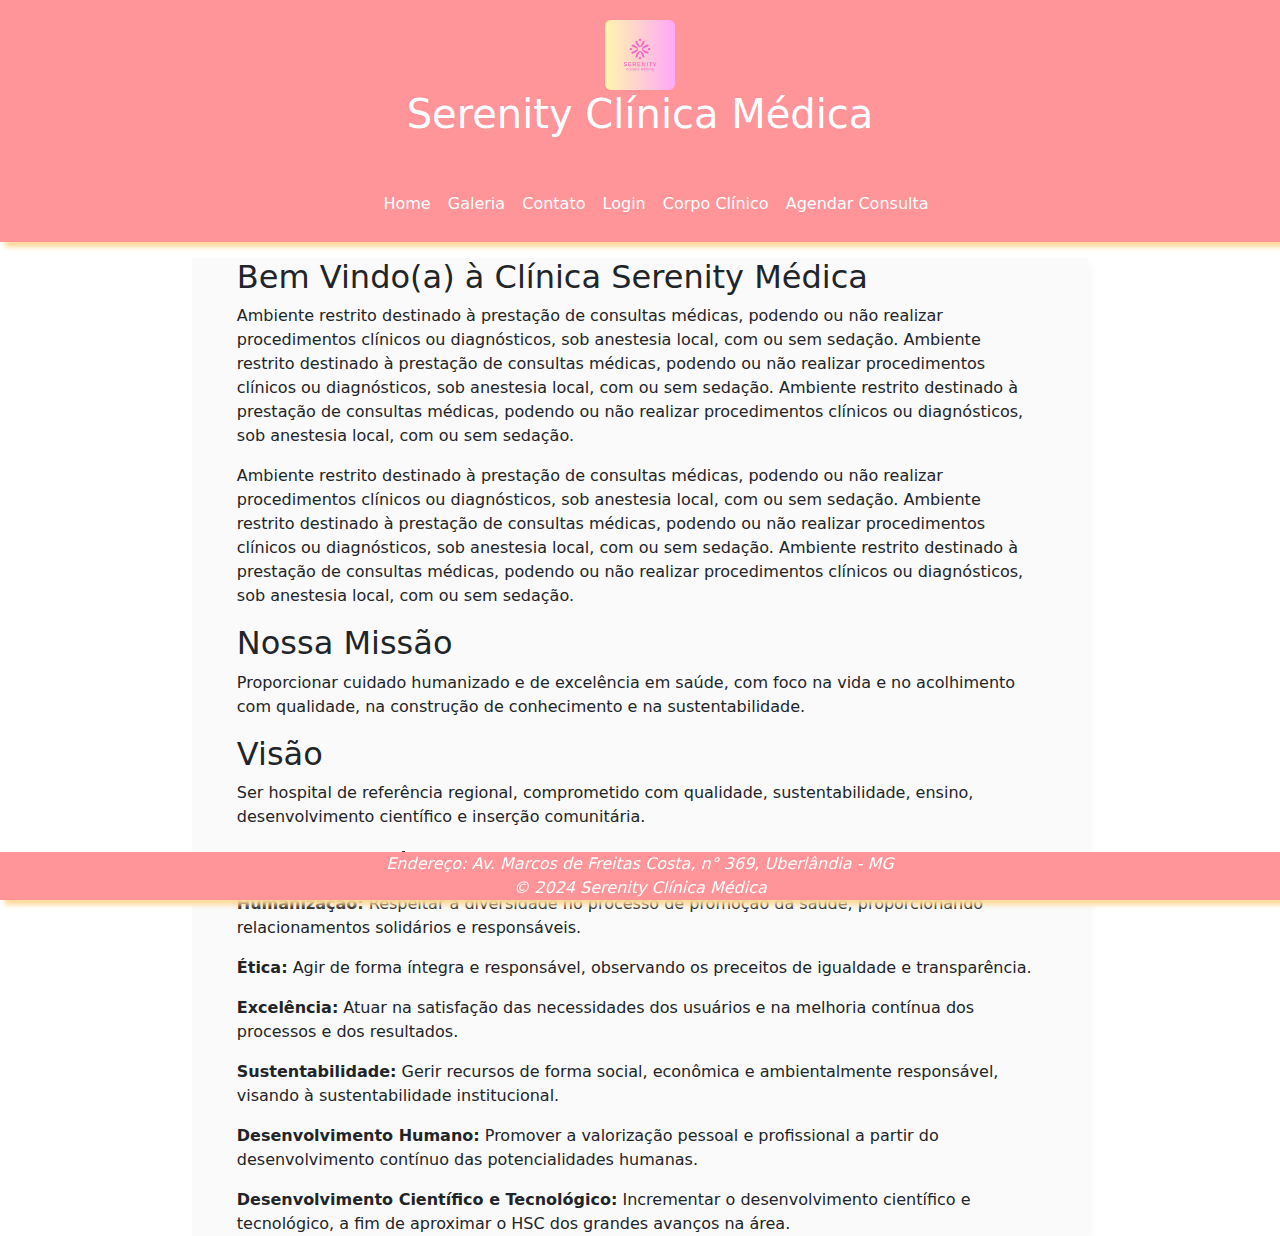
<file: index.html>
<!DOCTYPE html>
<html lang="pt-BR">

<head>
    <meta charset="UTF-8">
    <title>Serenity Clínica Médica</title>
    <link rel="stylesheet" href="styles.css">
    
    <link href="https://cdn.jsdelivr.net/npm/bootstrap@5.3.3/dist/css/bootstrap.min.css" rel="stylesheet">
    <meta name="description" content="Ambiente destinado à prestação de consultas médicas">
</head>

<body>
    <header>
        <div class="text-center">
            <img src="images/logo1.png" class="rounded" alt="logo" height="70" width="70">
        </div>
        <h1>Serenity Clínica Médica</h1>
    </header>
    <nav>
        <ul>
            <li><a href="#">Home</a></li>
            <li><a href="galeria.html">Galeria</a></li>
            <li><a href="contato.html">Contato</a></li>
            <li><a href="login.html">Login</a></li>
            <li><a href="corpoclinico.html">Corpo Clínico</a></li>
            <li><a href="agenda.html">Agendar Consulta</a></li>
        </ul>
    </nav>
    <main>
        <article>
            <h2>Bem Vindo(a) à Clínica Serenity Médica</h2>
            <p>Ambiente restrito destinado à prestação de consultas médicas, podendo ou não realizar
                procedimentos clínicos ou diagnósticos, sob anestesia local, com ou sem sedação. Ambiente
                restrito destinado à prestação de consultas médicas, podendo ou não realizar procedimentos clínicos
                ou diagnósticos, sob anestesia local, com ou sem sedação. Ambiente restrito destinado à prestação de
                consultas médicas,
                podendo ou não realizar procedimentos clínicos ou diagnósticos, sob anestesia local, com ou sem sedação.
            </p>
            <p>Ambiente restrito destinado à prestação de consultas médicas, podendo ou não realizar
                procedimentos clínicos ou diagnósticos, sob anestesia local, com ou sem sedação. Ambiente
                restrito destinado à prestação de consultas médicas, podendo ou não realizar procedimentos clínicos
                ou diagnósticos, sob anestesia local, com ou sem sedação. Ambiente restrito destinado à prestação de
                consultas médicas,
                podendo ou não realizar procedimentos clínicos ou diagnósticos, sob anestesia local, com ou sem sedação.
            </p>

        </article>
        <article>
            <h2>Nossa Missão</h2>
            <p>Proporcionar cuidado humanizado e de excelência em saúde, com foco na vida e no acolhimento com
                qualidade,
                na construção de conhecimento e na sustentabilidade.</p>
            <h2>Visão</h2>
            <p>Ser hospital de referência regional, comprometido com qualidade, sustentabilidade, ensino,
                desenvolvimento
                científico e inserção comunitária.</p>
        </article>
        <article>
            <h2 id="valores">Nossos Valores</h2>
            <p><b>Humanização:</b> Respeitar a diversidade no processo de promoção da saúde, proporcionando
                relacionamentos solidários e responsáveis.</p>
            <p><b>Ética:</b> Agir de forma íntegra e responsável, observando os preceitos de igualdade e transparência.
            </p>
            <p><b>Excelência:</b> Atuar na satisfação das necessidades dos usuários e na melhoria contínua dos processos
                e dos resultados.</p>
            <p><b>Sustentabilidade:</b> Gerir recursos de forma social, econômica e ambientalmente responsável, visando
                à sustentabilidade institucional.</p>
            <p><b>Desenvolvimento Humano:</b> Promover a valorização pessoal e profissional a partir do desenvolvimento
                contínuo das potencialidades humanas.</p>
            <p><b>Desenvolvimento Científico e Tecnológico:</b> Incrementar o desenvolvimento científico e tecnológico,
                a fim de aproximar o HSC dos grandes avanços na área.</p>
        </article>
    </main>
    <footer>
        <span><em>Endereço: Av. Marcos de Freitas Costa, n° 369, Uberlândia - MG</em></span><br>
        <span><em>© 2024 Serenity Clínica Médica</em></span>
    </footer>

    <script src="https://code.jquery.com/jquery-3.5.1.slim.min.js"></script>
    <script src="https://cdn.jsdelivr.net/npm/@popperjs/core@2.5.4/dist/umd/popper.min.js"></script>
    <script src="https://stackpath.bootstrapcdn.com/bootstrap/4.5.2/js/bootstrap.min.js"></script>

</body>

</html>
</file>
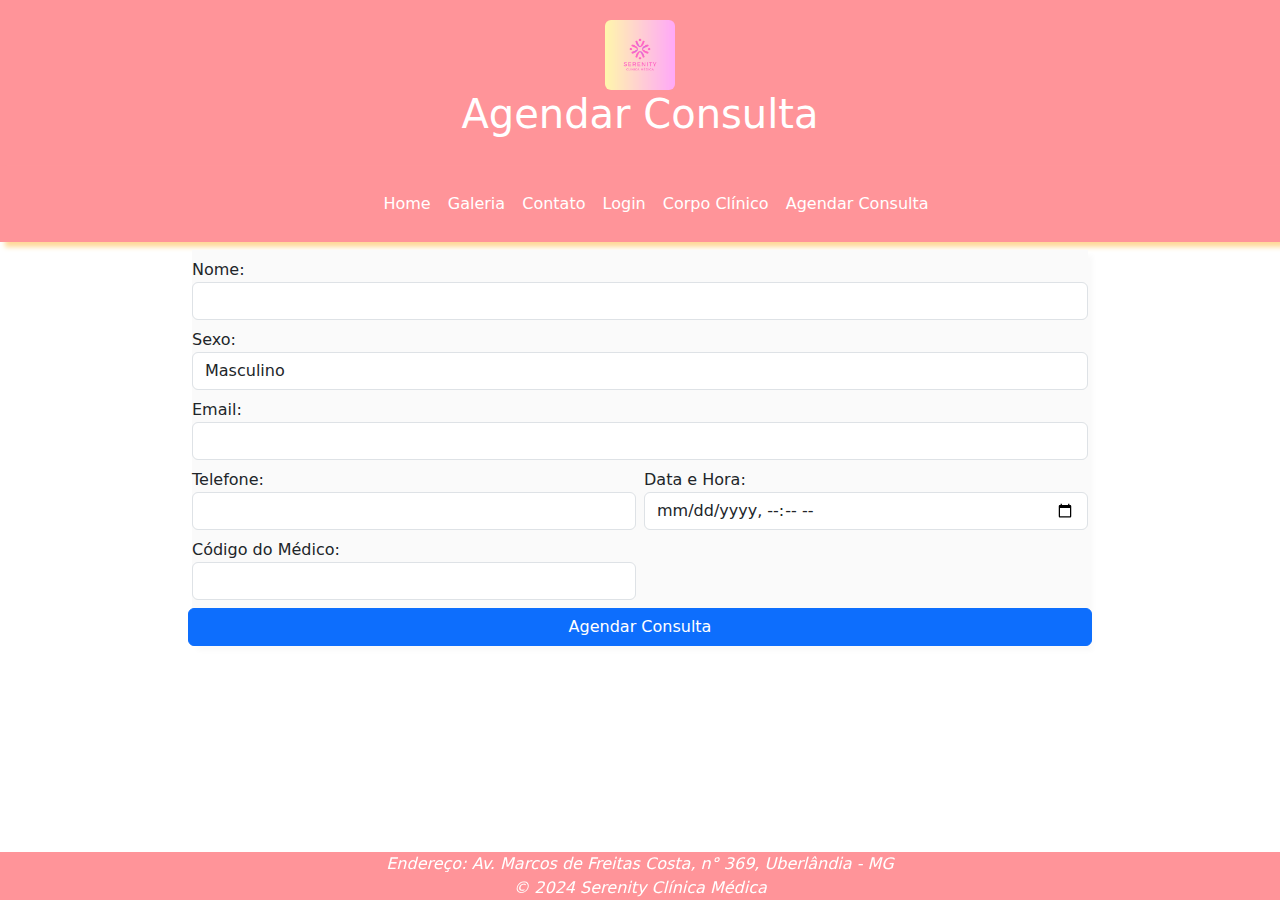
<file: agenda.html>
<!doctype html>
<html lang="pt-br">

<head>
    <meta charset="utf-8">
    <link rel="stylesheet" href="styles.css">
    <title>Agendamento</title>
    <link href="https://cdn.jsdelivr.net/npm/bootstrap@5.3.3/dist/css/bootstrap.min.css" rel="stylesheet">
    <meta name="description" content="Ambiente destinado à prestação de consultas médicas">
    <script src="https://code.jquery.com/jquery-3.5.1.min.js"></script>
    <script>
      function buscaMedico(codigo) {
        let xhr = new XMLHttpRequest();
        xhr.open("GET", "busca_medico.php?codigo=" + codigo);
    
        xhr.onload = function () {
          if (xhr.status == 200) {
            let response = JSON.parse(xhr.responseText);
            document.getElementById("nome").innerText = response.nome;
            document.getElementById("especialidade").innerText = response.especialidade;
          } else {
            document.getElementById("nome").innerText = "";
            document.getElementById("especialidade").innerText = "";
            console.log(xhr.status, xhr.statusText, xhr.responseText);
          }
        };
    
        xhr.onerror = function () {
          console.log("Erro de rede");
        };
    
        xhr.send();
      }
    
      window.onload = function () {
        const inputCodigo = document.querySelector("#codmedico");
        inputCodigo.onkeyup = () => buscaMedico(inputCodigo.value);
      }
      $(document).ready(function(){
            // Função para carregar os médicos via AJAX
            function carregarMedicos() {
                $.ajax({
                    url: 'busca_medico.php',
                    type: 'GET',
                    dataType: 'json',
                    success: function(data) {
                        // Limpa as opções existentes
                        $('#codmedico').empty();
                        
                        // Adiciona as opções de médicos
                        $.each(data, function(index, medico) {
                            $('#codmedico').append($('<option>', {
                                value: medico.codigo,
                                text: medico.nome + ' - ' + medico.especialidade
                            }));
                        });
                    },
                    error: function(xhr, status, error) {
                        // Manipula erros, se necessário
                        console.error(status + ': ' + error);
                    }
                });
            }

            // Chama a função para carregar os médicos quando a página é carregada
            carregarMedicos();
        });
    </script>
    
  </head>

<body>
    <header>
        <div class="text-center">
            <img src="images/logo1.png" class="rounded" alt="logo" height="70" width="70">
        </div>
        <h1>Agendar Consulta</h1>
    </header>
    <nav>
        <ul>
            <li><a href="index.html">Home</a></li>
            <li><a href="galeria.html">Galeria</a></li>
            <li><a href="contato.html">Contato</a></li>
            <li><a href="login.html">Login</a></li>
            <li><a href="corpoclinico.html">Corpo Clínico</a></li>
            <li><a href="#">Agendar Consulta</a></li>
        </ul>
    </nav>

    <main>
        <form action="agendamento.php" method="POST" class="row g-2">
            <div class="col-12">
              <label for="nome">Nome:</label>
              <input type="text" class="form-control" id="nome" name="nome" required>
            </div>
            <div class="col-12">
              <label for="sexo">Sexo:</label>
              <select class="form-control" id="sexo" name="sexo" required>
                <option value="Masculino">Masculino</option>
                <option value="Feminino">Feminino</option>
              </select>
            </div>
            <div class="col-12">
              <label for="email">Email:</label>
              <input type="email" class="form-control" id="email" name="email" required>
            </div>
            <div class="col-6">
              <label for="telefone">Telefone:</label>
              <input type="tel" class="form-control" id="telefone" name="telefone" required>
            </div>
            <div class="col-6">
              <label for="datahora">Data e Hora:</label>
              <input type="datetime-local" class="form-control" id="datahora" name="datahora" required>
            </div>
            <div class="col-6">
              <label for="codmedico">Código do Médico:</label>
              <select class="form-control" id="codmedico" name="codmedico" required>
                  <!-- Opções de médicos serão adicionadas aqui -->
              </select>
            </div>
            <button type="submit" class="btn btn-primary">Agendar Consulta</button>
        </form>
    </main>
    <footer>
        <span><em>Endereço: Av. Marcos de Freitas Costa, n° 369, Uberlândia - MG</em></span><br>
        <span><em>© 2024 Serenity Clínica Médica</em></span>
    </footer>
    
    <script src="https://cdn.jsdelivr.net/npm/@popperjs/core@2.5.4/dist/umd/popper.min.js"></script>
    <script src="https://stackpath.bootstrapcdn.com/bootstrap/4.5.2/js/bootstrap.min.js"></script>

</body>

</html>
</file>
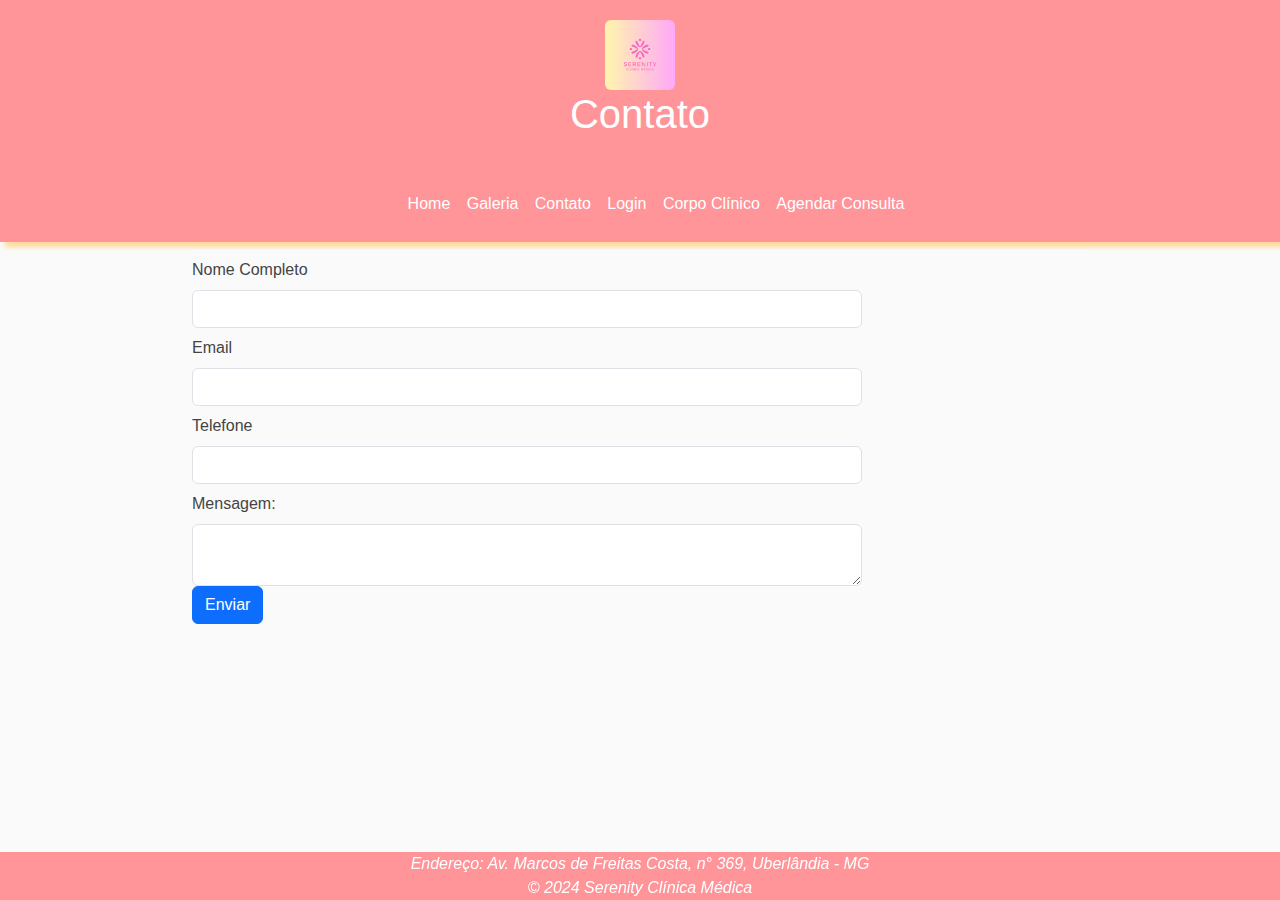
<file: contato.html>
<!doctype html>
<html lang="pt-br">

<head>
    <meta charset="utf-8">
    <title>Contato</title>
    <link href="https://cdn.jsdelivr.net/npm/bootstrap@5.3.3/dist/css/bootstrap.min.css" rel="stylesheet">
    <meta name="description" content="Ambiente destinado à prestação de consultas médicas">
    <link rel="stylesheet" href="styles.css">
</head>

<body>
    <header>
        <div class="text-center">
            <img src="images/logo1.png" class="rounded" alt="logo" height="70" width="70">
        </div>
        <h1>Contato</h1>
    </header>
    <nav>
        <ul>
            <li><a href="index.html">Home</a></li>
            <li><a href="galeria.html">Galeria</a></li>
            <li><a href="#">Contato</a></li>
            <li><a href="login.html">Login</a></li>
            <li><a href="corpoclinico.html">Corpo Clínico</a></li>
            <li><a href="agenda.html">Agendar Consulta</a></li>
        </ul>
    </nav>

    <main>
        <form class="row g-2">
            <div class="col-9">
                <label for="nome" class="form-label">Nome Completo</label>
                <input type="text" class="form-control" id="nome">
            </div>
            <div class="col-9">
                <label for="email" class="form-label">Email</label>
                <input type="text" class="form-control" id="email">
            </div>
            <div class="col-9">
                <label for="telefone" class="form-label">Telefone</label>
                <input type="tel" class="form-control" id="telefone">
            </div>
            <div class="col-9">
                <label for="info" class="form-label">Mensagem:</label><br>
                <textarea class="form-control" id="info" name="info" rows="" cols="">

                </textarea>
                <div>
                    <div class="col-auto">
                        <button type="submit" class="btn btn-primary">Enviar</button>
                    </div>
                </div>
            </div>

        </form>
    </main>
    <footer>
        <span><em>Endereço: Av. Marcos de Freitas Costa, n° 369, Uberlândia - MG</em></span><br>
        <span><em>© 2024 Serenity Clínica Médica</em></span>
    </footer>

    <script src="https://code.jquery.com/jquery-3.5.1.slim.min.js"></script>
    <script src="https://cdn.jsdelivr.net/npm/@popperjs/core@2.5.4/dist/umd/popper.min.js"></script>
    <script src="https://stackpath.bootstrapcdn.com/bootstrap/4.5.2/js/bootstrap.min.js"></script>

</body>

</html>
</file>
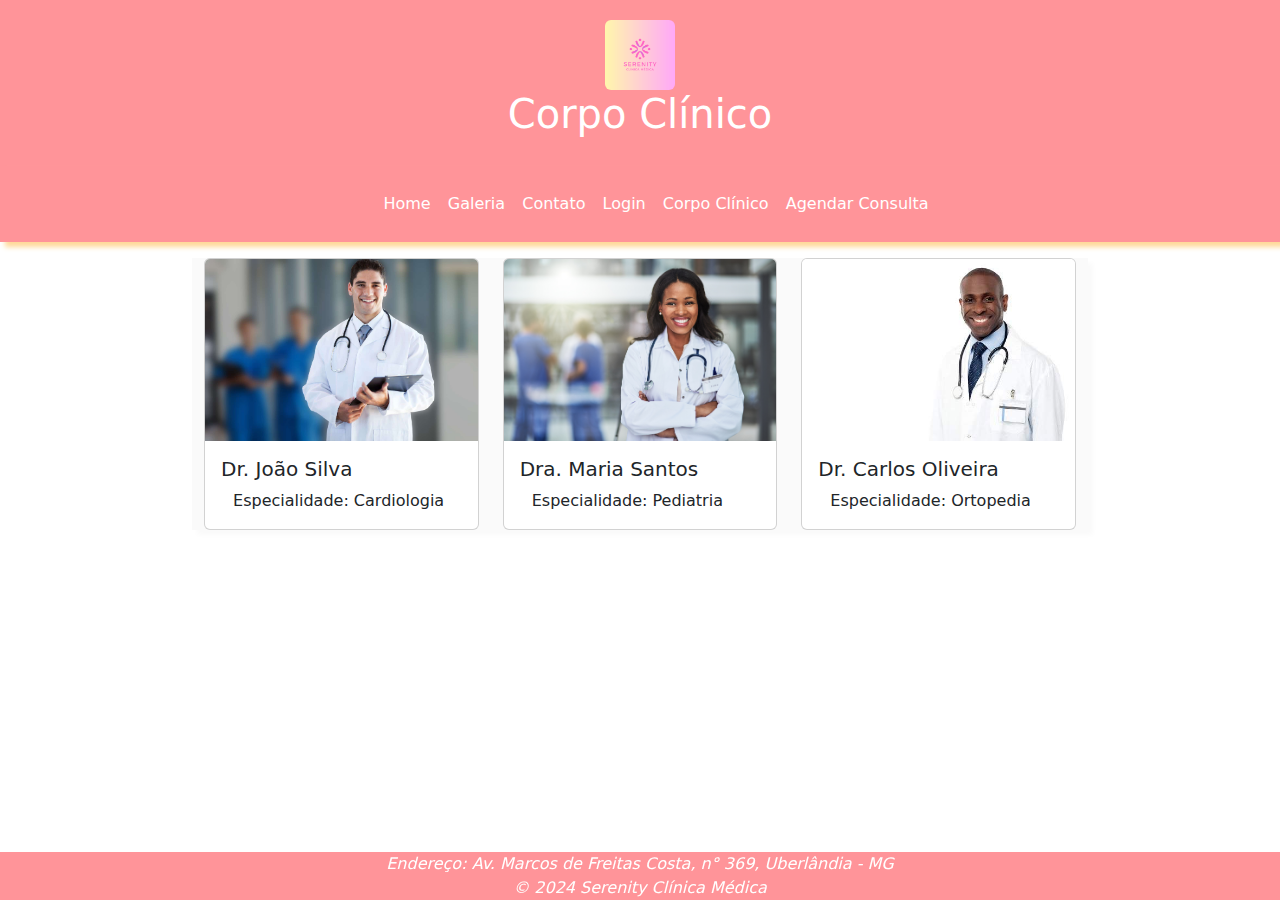
<file: corpoclinico.html>
<!DOCTYPE html>
<html lang="pt-BR">

<head>
    <meta charset="UTF-8">
    <link rel="stylesheet" href="styles.css">
    <title>Corpo Clínico - Clínica Médica</title>
    <link href="https://cdn.jsdelivr.net/npm/bootstrap@5.3.0-alpha1/dist/css/bootstrap.min.css" rel="stylesheet">
    <meta name="description" content="Ambiente destinado à prestação de consultas médicas">
</head>

<body>
    <header>
        <div class="text-center">
            <img src="images/logo1.png" class="rounded" alt="logo" height="70" width="70">
        </div>
        <h1>Corpo Clínico</h1>
    </header>
    <nav>
        <ul>
            <li><a href="index.html">Home</a></li>
            <li><a href="galeria.html">Galeria</a></li>
            <li><a href="contato.html">Contato</a></li>
            <li><a href="login.html">Login</a></li>
            <li><a href="#">Corpo Clínico</a></li>
            <li><a href="agenda.html">Agendar Consulta</a></li>
        </ul>
    </nav>
    <main>
        <div class="container">
            <div class="row">
                <div class="col-md-4">
                    <div class="card">
                        <img src="images/medico2.jfif" class="card-img-top" alt="Doctor 1" width="10%" height="10%">
                        <div class="card-body">
                            <h5 class="card-title">Dr. João Silva</h5>
                            <p class="card-text">Especialidade: Cardiologia</p>
                        </div>
                    </div>
                </div>
                <div class="col-md-4">
                    <div class="card">
                        <img src="images/medico1.jfif" class="card-img-top" alt="Doctor 2" width="10%" height="10%">
                        <div class="card-body">
                            <h5 class="card-title">Dra. Maria Santos</h5>
                            <p class="card-text">Especialidade: Pediatria</p>
                        </div>
                    </div>
                </div>
                <div class="col-md-4">
                    <div class="card">
                        <img src="images/medico3.jpg" class="card-img-top" alt="Doctor 3" width="10%" height="10%">
                        <div class="card-body">
                            <h5 class="card-title">Dr. Carlos Oliveira</h5>
                            <p class="card-text">Especialidade: Ortopedia</p>
                        </div>
                    </div>
                </div>
            </div>
        </div>
    </main>
    <footer>
        <span><em>Endereço: Av. Marcos de Freitas Costa, n° 369, Uberlândia - MG</em></span><br>
        <span><em>© 2024 Serenity Clínica Médica</em></span>
    </footer>
    
    <script src="https://code.jquery.com/jquery-3.5.1.slim.min.js"></script>
    <script src="https://cdn.jsdelivr.net/npm/@popperjs/core@2.5.4/dist/umd/popper.min.js"></script>
    <script src="https://stackpath.bootstrapcdn.com/bootstrap/4.5.2/js/bootstrap.min.js"></script>

</body>

</html>
</file>
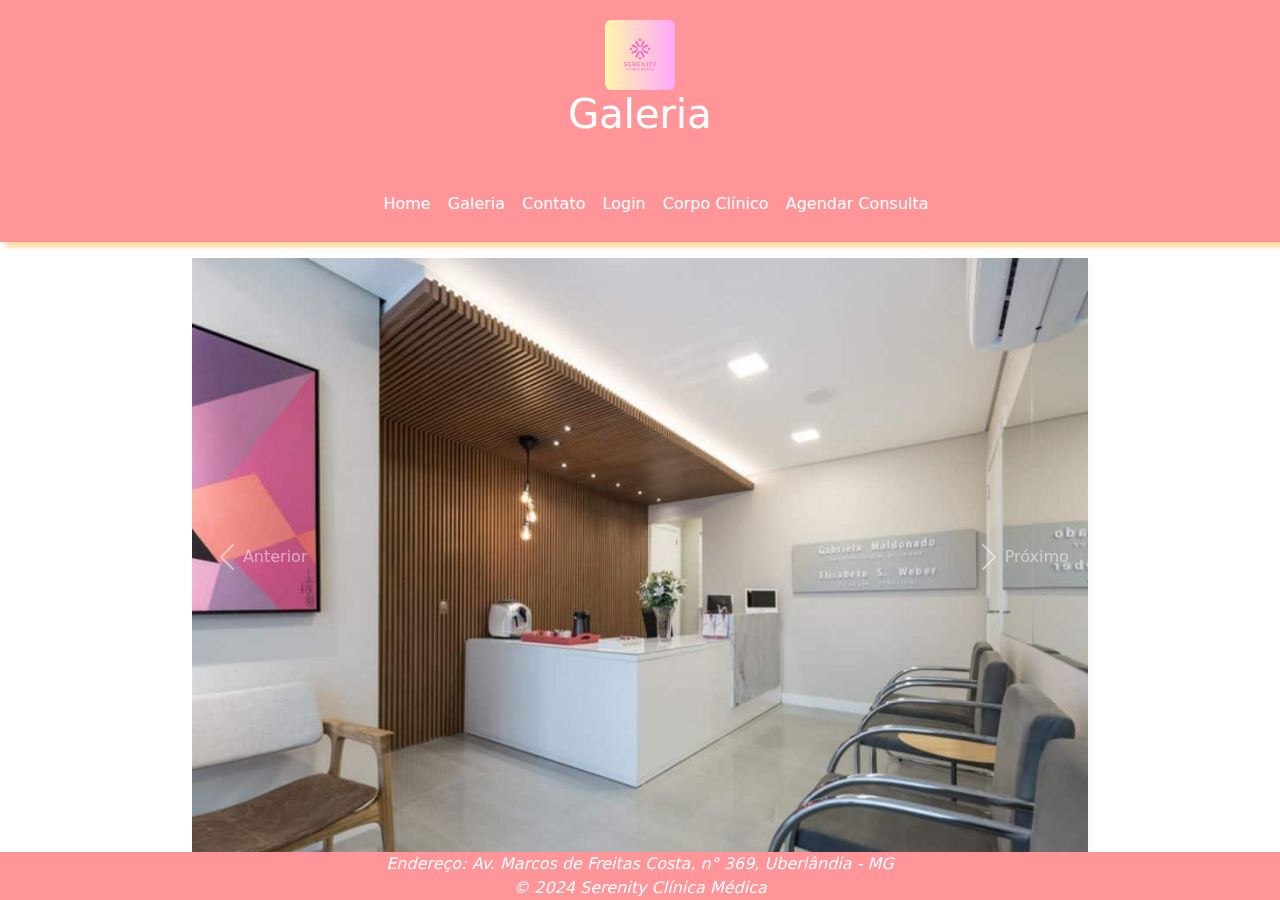
<file: galeria.html>
<!DOCTYPE html>
<html lang="pt-BR">

<head>
    <meta charset="UTF-8">
    <title>Galeria</title>
    <link rel="stylesheet" href="styles.css">
    <link href="https://cdn.jsdelivr.net/npm/bootstrap@5.3.3/dist/css/bootstrap.min.css" rel="stylesheet">
    <meta name="description" content="Ambiente destinado à prestação de consultas médicas">
</head>

<body>
    <header>
        <div class="text-center">
            <img src="images/logo1.png" class="rounded" alt="logo" height="70" width="70">
        </div>
        <h1>Galeria</h1>
    </header>
    <nav>
        <ul>
            <li><a href="index.html">Home</a></li>
            <li><a href="#">Galeria</a></li>
            <li><a href="contato.html">Contato</a></li>
            <li><a href="login.html">Login</a></li>
            <li><a href="corpoclinico.html">Corpo Clínico</a></li>
            <li><a href="agenda.html">Agendar Consulta</a></li>
        </ul>
    </nav>
    <main>
        <div id="carouselExampleControls" class="carousel slide" data-ride="carousel">
            <div class="carousel-inner">

                <div class="carousel-item active">
                    <img src="images/recepcao.jpg" class="d-block w-100" alt="Imagem 1">
                </div>
                <div class="carousel-item">
                    <img src="images/recepcao2.jfif" class="d-block w-100" alt="Imagem 2">
                </div>
                <div class="carousel-item">
                    <img src="images/brinquedoteca.jfif" class="d-block w-100" alt="Imagem 3">
                </div>
                <div class="carousel-item">
                    <img src="images/clinica1.jpg" class="d-block w-100" alt="Imagem 4">
                </div>
                <div class="carousel-item">
                    <img src="images/consultorios.jpg" class="d-block w-100" alt="Imagem 5">
                </div>
                <div class="carousel-item">
                    <img src="images/fachada.png" class="d-block w-100" alt="Imagem 6">
                </div>
                <div class="carousel-item">
                    <img src="images/logo1.png" class="d-block w-100" alt="Imagem 7">
                </div>
                <div class="carousel-item">
                    <img src="images/logo2.png" class="d-block w-100" alt="Imagem 8">
                </div>
            </div>
            <a class="carousel-control-prev" href="#carouselExampleControls" role="button" data-slide="prev">
                <span class="carousel-control-prev-icon" aria-hidden="true"></span>
                <span class="sr-only">Anterior</span>
            </a>
            <a class="carousel-control-next" href="#carouselExampleControls" role="button" data-slide="next">
                <span class="carousel-control-next-icon" aria-hidden="true"></span>
                <span class="sr-only">Próximo</span>
            </a>
        </div>
    </main>
    <footer>
        <span><em>Endereço: Av. Marcos de Freitas Costa, n° 369, Uberlândia - MG</em></span><br>
        <span><em>© 2024 Serenity Clínica Médica</em></span>
    </footer>
    
    <script src="https://code.jquery.com/jquery-3.5.1.slim.min.js"></script>
    <script src="https://cdn.jsdelivr.net/npm/@popperjs/core@2.5.4/dist/umd/popper.min.js"></script>
    <script src="https://stackpath.bootstrapcdn.com/bootstrap/4.5.2/js/bootstrap.min.js"></script>

</body>

</html>
</file>
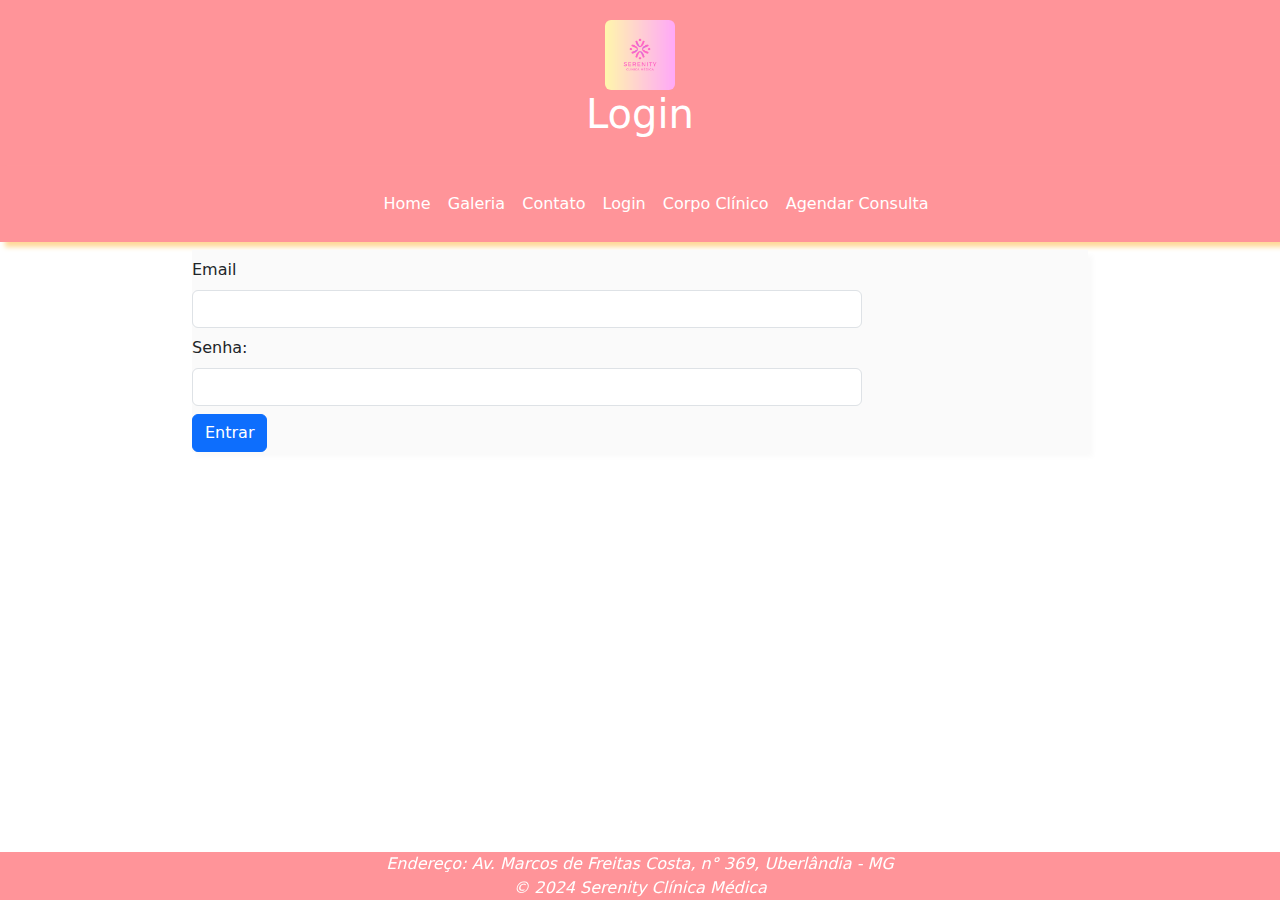
<file: login.html>
<!doctype html>
<html lang="pt-br">

<head>
    <meta charset="utf-8">
    <link rel="stylesheet" href="styles.css">
    <meta name="viewport" content="width=device-width, initial-scale=1">
    <title>Login</title>
    
    <link href="https://cdn.jsdelivr.net/npm/bootstrap@5.3.3/dist/css/bootstrap.min.css" rel="stylesheet">
    </head>

<body>
    <header>
        <div class="text-center">
            <img src="images/logo1.png" class="rounded" alt="logo" height="70" width="70">
        </div>
        <h1>Login</h1>
    </header>
    <nav>
        <ul>
            <li><a href="index.html">Home</a></li>
            <li><a href="galeria.html">Galeria</a></li>
            <li><a href="contato.html">Contato</a></li>
            <li><a href="#">Login</a></li>
            <li><a href="corpoclinico.html">Corpo Clínico</a></li>
            <li><a href="agenda.html">Agendar Consulta</a></li>
        </ul>
    </nav>

    <main>
        <form action="login.php" method="post" class="row g-2">
            <div class="col-9">
                <label for="email" class="form-label">Email</label>
                <input type="text" class="form-control" id="email" name="email">
            </div>
            <div class="col-9">
                <label for="senha" class="form-label">Senha:</label>
                <input type="password" class="form-control" id="senha" name="senha">
            </div>
            <div>
                <div class="col-auto">
                    <button type="submit" class="btn btn-primary">Entrar</button>
                </div>
            </div>

        </form>
    </main>
    <footer>
        <span><em>Endereço: Av. Marcos de Freitas Costa, n° 369, Uberlândia - MG</em></span><br>
        <span><em>© 2024 Serenity Clínica Médica</em></span>
    </footer>
    
    <script src="https://code.jquery.com/jquery-3.5.1.slim.min.js"></script>
    <script src="https://cdn.jsdelivr.net/npm/@popperjs/core@2.5.4/dist/umd/popper.min.js"></script>
    <script src="https://stackpath.bootstrapcdn.com/bootstrap/4.5.2/js/bootstrap.min.js"></script>

</body>

</html>
</file>
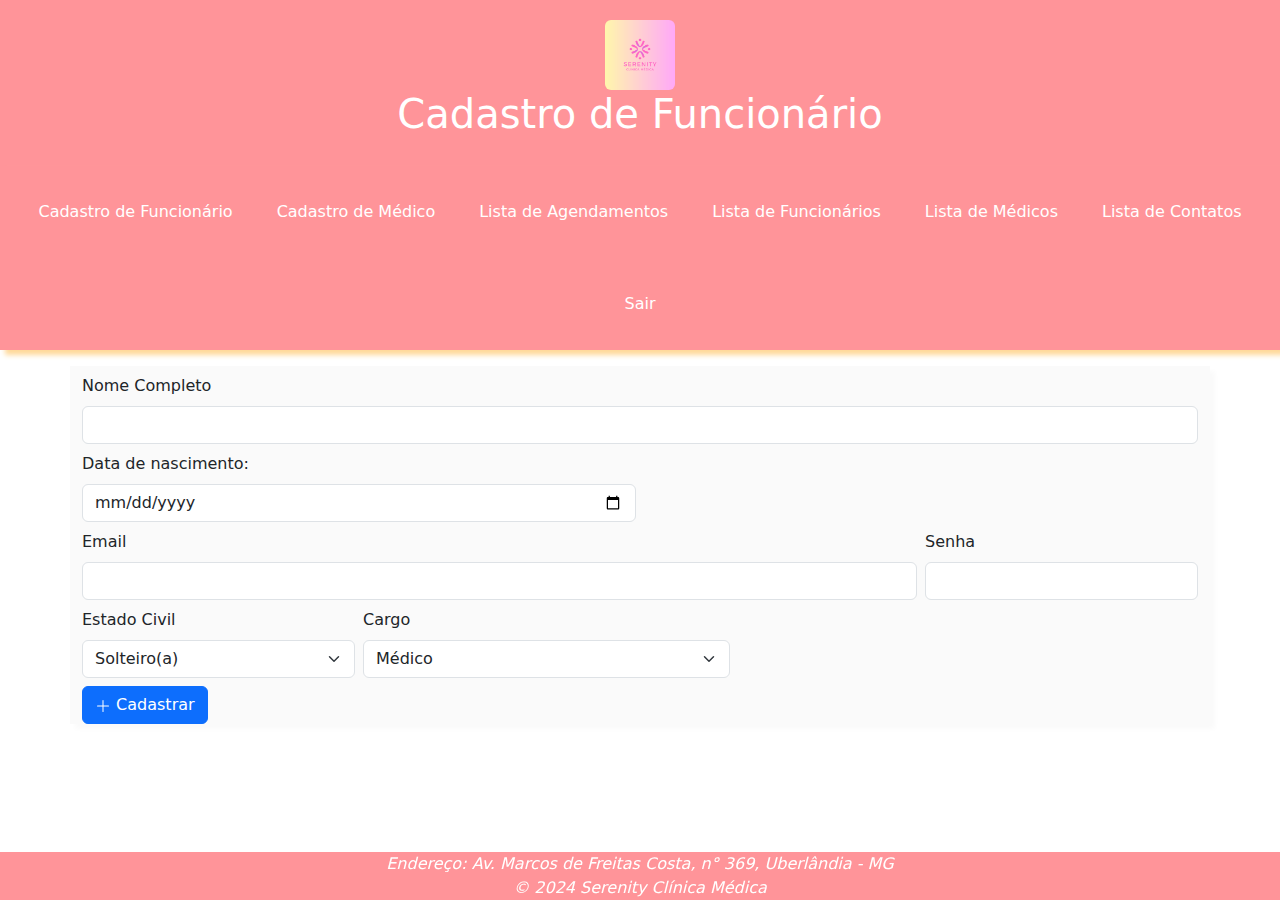
<file: restrito/cadastro_func.html>
<!DOCTYPE html>
<html lang="pt-br">

<head>
    <meta charset="UTF-8">
    <meta name="viewport" content="width=device-width, initial-scale=1">
    <title>Cadastro de Funcionário</title>
    <link rel="stylesheet" href="styles_restrito.css">
    <link href="https://cdn.jsdelivr.net/npm/bootstrap@5.3.3/dist/css/bootstrap.min.css" rel="stylesheet">
</head>

<body>
    <header>
        <div class="text-center">
            <img src="../images/logo1.png" class="rounded" alt="logo" height="70" width="70">
        </div>
        <h1 class="text-center">Cadastro de Funcionário</h1>
    </header>
    <nav>
        <ul class="nav justify-content-center">
            <li class="nav-item"><a class="nav-link" href="#">Cadastro de Funcionário</a></li>
            <li class="nav-item"><a class="nav-link" href="cadastro_medico.html">Cadastro de Médico</a></li>
            <li class="nav-item"><a class="nav-link" href="agendamentos.php">Lista de Agendamentos</a></li>
            <li class="nav-item"><a class="nav-link" href="funcionarios.php">Lista de Funcionários</a></li>
            <li class="nav-item"><a class="nav-link" href="medicos.php">Lista de Médicos</a></li>
            <li class="nav-item"><a class="nav-link" href="lista_contatos.html">Lista de Contatos</a></li>
            <li class="nav-item"><a class="nav-link" href="../index.html">Sair</a></li>
        </ul>
    </nav>
    <main class="container mt-4">
        <form action="cadastrar_func.php" method="post" class="row g-2">
            <div class="col-12">
                <label for="nome" class="form-label">Nome Completo</label>
                <input type="text" class="form-control" id="nome" name="nome">
            </div>
            <div class="col-6">
                <label for="dtnasc" class="form-label">Data de nascimento:</label>
                <input type="date" class="form-control" id="dtnasc" name="dtnasc">
            </div>
            <div class="col-9">
                <label for="email" class="form-label">Email</label>
                <input type="text" class="form-control" id="email" name="email">
            </div>
            <div class="col-3">
                <label for="senha" class="form-label">Senha</label>
                <input type="password" class="form-control" id="senha" name="senha">
            </div>
            <div class="col-3">
                <label for="estadocivil" class="form-label">Estado Civil</label>
                <select class="form-select" id="estadocivil" name="estadocivil">
                    <option>Solteiro(a)</option>
                    <option>Casado(a)</option>
                    <option>Divorciado(a)</option>
                    <option>Amasiado(a)</option>
                </select>
            </div>
            <div class="col-sm-4">
                <label for="funcao" class="form-label">Cargo</label>
                <select class="form-select" id="funcao" name="funcao">
                    <option>Médico</option>
                    <option>Enfermeiro</option>
                    <option>Técnico em Enfermagem</option>
                    <option>Recepção</option>
                    <option>Auxiliar de Limpeza</option>
                    <option>Segurança</option>
                    <option>TI</option>
                    <option>Manutenção</option>
                </select>
            </div>
            <div>
                <div class="col-auto">

                    <button type="submit" class="btn btn-primary"><svg xmlns="http://www.w3.org/2000/svg" width="16"
                            height="16" fill="currentColor" class="bi bi-plus-lg" viewBox="0 0 16 16">
                            <path fill-rule="evenodd"
                                d="M8 2a.5.5 0 0 1 .5.5v5h5a.5.5 0 0 1 0 1h-5v5a.5.5 0 0 1-1 0v-5h-5a.5.5 0 0 1 0-1h5v-5A.5.5 0 0 1 8 2" />
                        </svg> Cadastrar</button>
                </div>
            </div>

        </form>
    </main>
    <footer>
        <span><em>Endereço: Av. Marcos de Freitas Costa, n° 369, Uberlândia - MG</em></span><br>
        <span><em>© 2024 Serenity Clínica Médica</em></span>
    </footer>
    <script src="https://cdn.jsdelivr.net/npm/bootstrap@5.3.3/dist/js/bootstrap.bundle.min.js"
        integrity="sha384-YvpcrYf0tY3lHB60NNkmXc5s9fDVZLESaAA55NDzOxhy9GkcIdslK1eN7N6jIeHz"
        crossorigin="anonymous"></script>
</body>

</html>
</file>
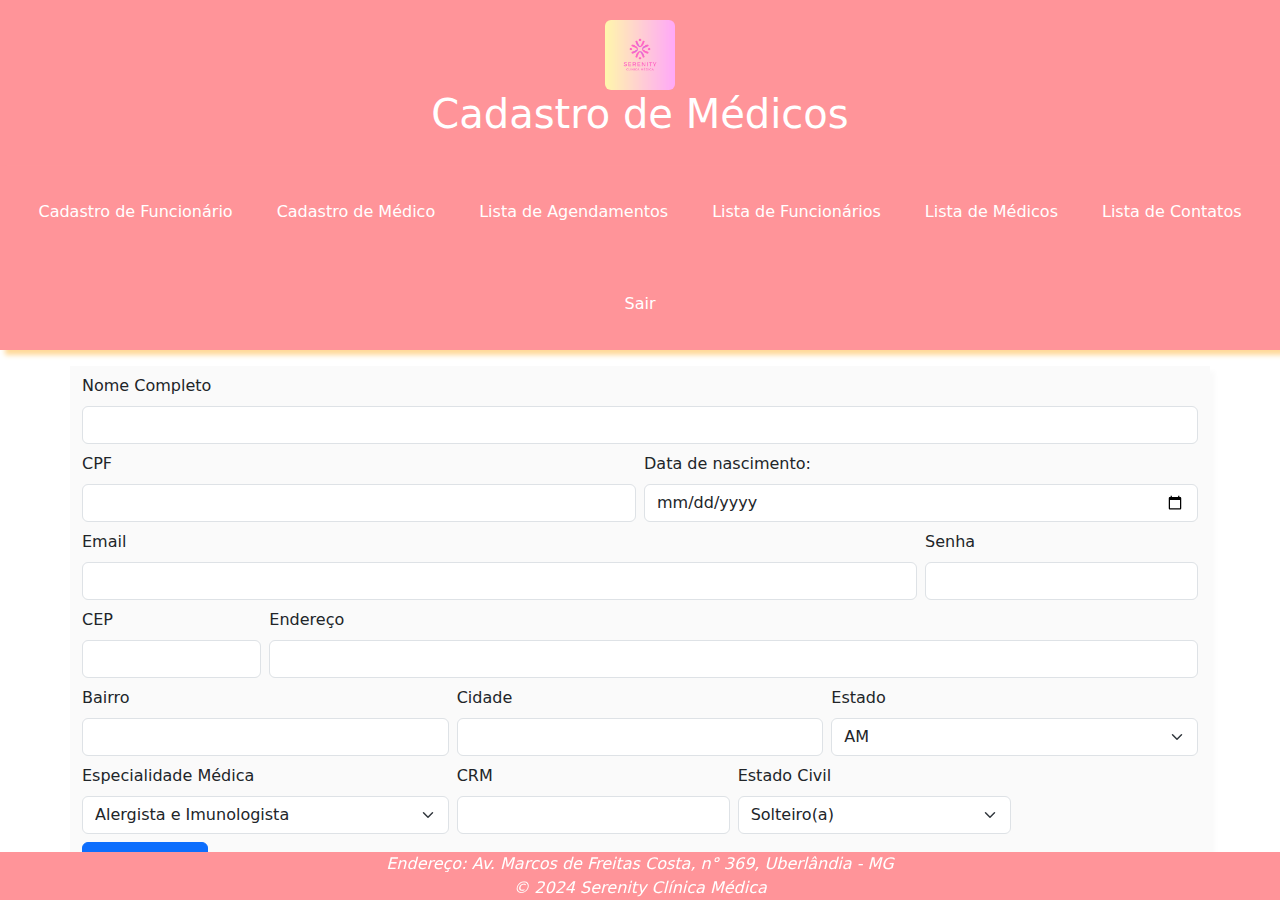
<file: restrito/cadastro_medico.html>
<!DOCTYPE html>
<html lang="pt-br">

<head>
    <meta charset="UTF-8">
    <meta name="viewport" content="width=device-width, initial-scale=1">
    <title>Cadastro de Médicos</title>
    <link rel="stylesheet" href="styles_restrito.css">
    <link href="https://cdn.jsdelivr.net/npm/bootstrap@5.3.3/dist/css/bootstrap.min.css" rel="stylesheet">
</head>

<body>
    <header>
        <div class="text-center">
            <img src="../images/logo1.png" class="rounded" alt="logo" height="70" width="70">
        </div>
        <h1 class="text-center">Cadastro de Médicos</h1>
    </header>
    <nav>
        <ul class="nav justify-content-center">
            <li class="nav-item"><a class="nav-link" href="cadastro_func.html">Cadastro de Funcionário</a></li>
            <li class="nav-item"><a class="nav-link" href="#">Cadastro de Médico</a></li>
            <li class="nav-item"><a class="nav-link" href="agendamentos.php">Lista de Agendamentos</a></li>
            <li class="nav-item"><a class="nav-link" href="funcionarios.php">Lista de Funcionários</a></li>
            <li class="nav-item"><a class="nav-link" href="medicos.php">Lista de Médicos</a></li>
            <li class="nav-item"><a class="nav-link" href="lista_contatos.html">Lista de Contatos</a></li>
            <li class="nav-item"><a class="nav-link" href="../index.html">Sair</a></li>
        </ul>
    </nav>

    <main class="container mt-4">
        <form action="cadastrar_medico.php" class="row g-2">
            <div class="col-12">
                <label for="nome" class="form-label">Nome Completo</label>
                <input type="text" class="form-control" id="nome">
            </div>
            <div class="col-6">
                <label for="cpf" class="form-label">CPF</label>
                <input type="text" class="form-control" id="cpf">
            </div>
            <div class="col-6">
                <label for="dtnasc" class="form-label">Data de nascimento:</label>
                <input type="date" class="form-control" id="dtnasc" name="dtnasc">
            </div>
            <div class="col-9">
                <label for="email" class="form-label">Email</label>
                <input type="text" class="form-control" id="email">
            </div>
            <div class="col-3">
                <label for="senha" class="form-label">Senha</label>
                <input type="password" class="form-control" id="senha">
            </div>
            <div class="col-md-2">
                <label for="cep" class="form-label">CEP</label>
                <input type="text" class="form-control" id="cep">
            </div>
            <div class="col-md-10">
                <label for="endereco" class="form-label">Endereço</label>
                <input type="text" class="form-control" id="endereco">
            </div>
            <div class="col-sm-4">
                <label for="bairro" class="form-label">Bairro</label>
                <input type="text" class="form-control" id="bairro">
            </div>
            <div class="col-sm-4">
                <label for="cidade" class="form-label">Cidade</label>
                <input type="text" class="form-control" id="cidade">
            </div>
            <div class="col-sm-4">
                <label for="estado" class="form-label">Estado</label>
                <select class="form-select" id="estado">
                    <option>AM</option>
                    <option>AC</option>
                    <option>BA</option>
                    <option>RN</option>
                    <option>MG</option>
                    <option>RJ</option>
                    <option>SP</option>
                    <option>ES</option>
                    <option>RS</option>
                    <option>PR</option>
                </select>
            </div>
            <div class="col-sm-4">
                <label for="especialidade" class="form-label">Especialidade Médica</label>
                <select class="form-select" id="especialidade">
                    <option>Alergista e Imunologista</option>
                    <option>Clínico Geral</option>
                    <option>Dermatologista</option>
                    <option>Ginecologia e Obstetrícia</option>
                    <option>Endócrinologista</option>
                    <option>Oftalmologista</option>
                    <option>Pneumologista</option>
                    <option>Urologista</option>
                </select>
            </div>
            <div class="col-3">
                <label for="crm" class="form-label">CRM</label>
                <input type="text" class="form-control" id="crm">
            </div>
            <div class="col-3">
                <label for="estadocivil" class="form-label">Estado Civil</label>
                <select class="form-select" id="estadocivil">
                    <option>Solteiro(a)</option>
                    <option>Casado(a)</option>
                    <option>Divorciado(a)</option>
                    <option>Amasiado(a)</option>
                </select>
            </div>
            <div>
                <div class="col-auto">

                    <button type="submit" class="btn btn-primary"><svg xmlns="http://www.w3.org/2000/svg" width="16"
                            height="16" fill="currentColor" class="bi bi-plus-lg" viewBox="0 0 16 16">
                            <path fill-rule="evenodd"
                                d="M8 2a.5.5 0 0 1 .5.5v5h5a.5.5 0 0 1 0 1h-5v5a.5.5 0 0 1-1 0v-5h-5a.5.5 0 0 1 0-1h5v-5A.5.5 0 0 1 8 2" />
                        </svg> Cadastrar</button>
                </div>
            </div>

        </form>
    </main>
    <footer>
        <span><em>Endereço: Av. Marcos de Freitas Costa, n° 369, Uberlândia - MG</em></span><br>
        <span><em>© 2024 Serenity Clínica Médica</em></span>
    </footer>
    <script src="https://cdn.jsdelivr.net/npm/bootstrap@5.3.3/dist/js/bootstrap.bundle.min.js"
        integrity="sha384-YvpcrYf0tY3lHB60NNkmXc5s9fDVZLESaAA55NDzOxhy9GkcIdslK1eN7N6jIeHz"
        crossorigin="anonymous"></script>
</body>

</html>
</file>
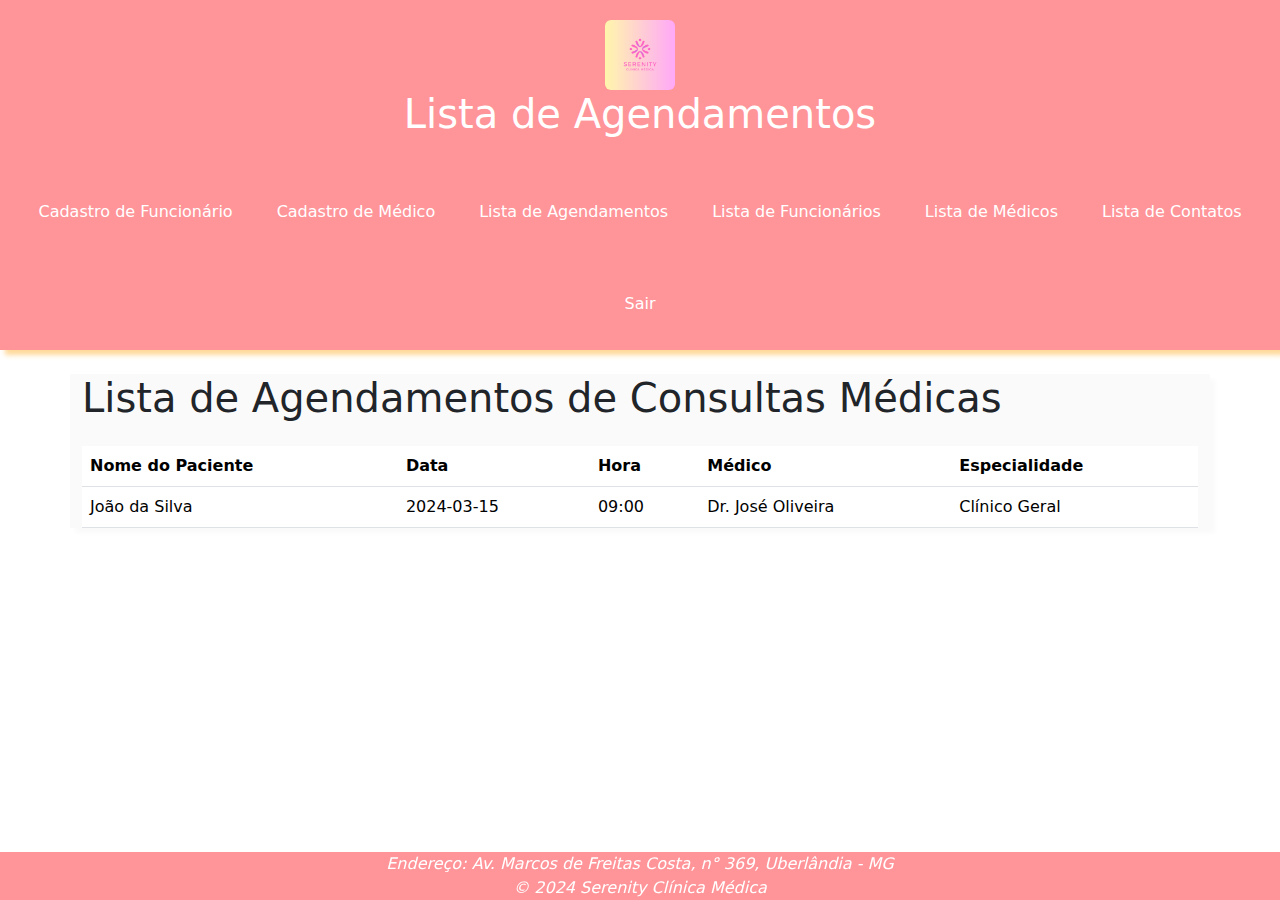
<file: restrito/lista_agendamentos.html>
<!DOCTYPE html>
<html lang="pt-br">

<head>
    <meta charset="UTF-8">
    <meta name="viewport" content="width=device-width, initial-scale=1.0">
    <title>Lista de Agendamentos</title>
    <link rel="stylesheet" href="styles_restrito.css">
    <link href="https://cdn.jsdelivr.net/npm/bootstrap@5.3.3/dist/css/bootstrap.min.css" rel="stylesheet">
</head>

<body>
    <header>
        <div class="text-center">
            <img src="../images/logo1.png" class="rounded" alt="logo" height="70" width="70">
        </div>
        <h1 class="text-center">Lista de Agendamentos</h1>
    </header>
    <nav>
        <ul class="nav justify-content-center">
            <li class="nav-item"><a class="nav-link" href="cadastro_func.html">Cadastro de Funcionário</a></li>
            <li class="nav-item"><a class="nav-link" href="cadastro_medico.html">Cadastro de Médico</a></li>
            <li class="nav-item"><a class="nav-link" href="#">Lista de Agendamentos</a></li>
            <li class="nav-item"><a class="nav-link" href="funcionarios.php">Lista de Funcionários</a></li>
            <li class="nav-item"><a class="nav-link" href="medicos.php">Lista de Médicos</a></li>
            <li class="nav-item"><a class="nav-link" href="lista_contatos.html">Lista de Contatos</a></li>
            <li class="nav-item"><a class="nav-link" href="../index.html">Sair</a></li>
        </ul>
    </nav>

    <main class="container mt-4">
        <h1 class="mb-4">Lista de Agendamentos de Consultas Médicas</h1>
        <table class="table">
            <thead>
                <tr>
                    <th scope="col">Nome do Paciente</th>
                    <th scope="col">Data</th>
                    <th scope="col">Hora</th>
                    <th scope="col">Médico</th>
                    <th scope="col">Especialidade</th>
                </tr>
            </thead>
            <tbody>
                <tr>
                    <td>João da Silva</td>
                    <td>2024-03-15</td>
                    <td>09:00</td>
                    <td>Dr. José Oliveira</td>
                    <td>Clínico Geral</td>
                </tr>
            </tbody>
        </table>
    </main>

    <footer>
        <span><em>Endereço: Av. Marcos de Freitas Costa, n° 369, Uberlândia - MG</em></span><br>
        <span><em>© 2024 Serenity Clínica Médica</em></span>
    </footer>

    <script src="https://cdn.jsdelivr.net/npm/bootstrap@5.3.3/dist/js/bootstrap.bundle.min.js"
        integrity="sha384-YvpcrYf0tY3lHB60NNkmXc5s9fDVZLESaAA55NDzOxhy9GkcIdslK1eN7N6jIeHz"
        crossorigin="anonymous"></script>
</body>


</html>
</file>
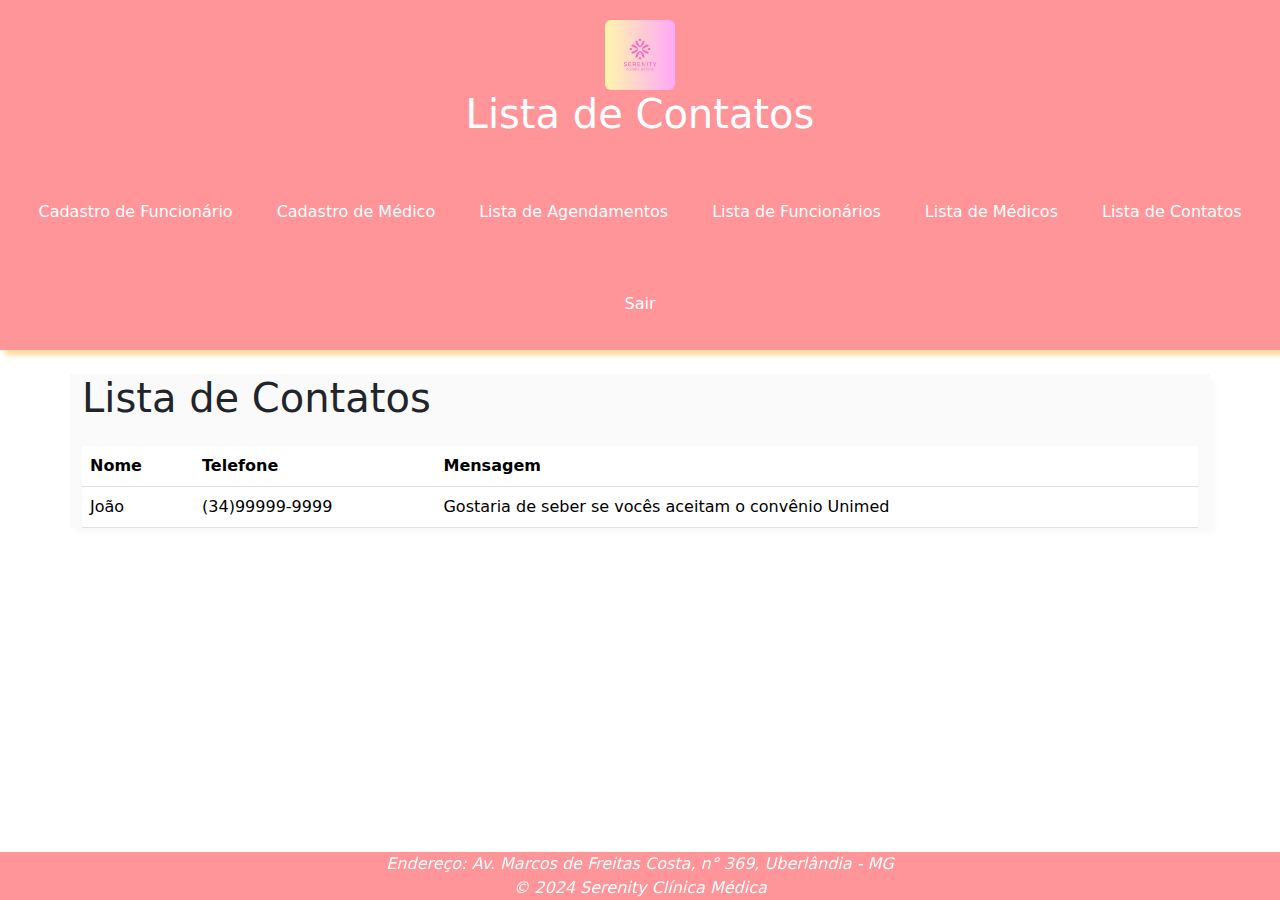
<file: restrito/lista_contatos.html>
<!DOCTYPE html>
<html lang="pt-br">

<head>
    <meta charset="UTF-8">
    <meta name="viewport" content="width=device-width, initial-scale=1.0">
    <title>Lista de Contatos</title>
    <link rel="stylesheet" href="styles_restrito.css">
    <link href="https://cdn.jsdelivr.net/npm/bootstrap@5.3.3/dist/css/bootstrap.min.css" rel="stylesheet">
</head>

<body>
    <header>
        <div class="text-center">
            <img src="../images/logo1.png" class="rounded" alt="logo" height="70" width="70">
        </div>
        <h1 class="text-center">Lista de Contatos</h1>
    </header>
    <nav>
        <ul class="nav justify-content-center">
            <li class="nav-item"><a class="nav-link" href="cadastro_func.html">Cadastro de Funcionário</a></li>
            <li class="nav-item"><a class="nav-link" href="cadastro_medico.html">Cadastro de Médico</a></li>
            <li class="nav-item"><a class="nav-link" href="agendamentos.php">Lista de Agendamentos</a></li>
            <li class="nav-item"><a class="nav-link" href="funcionarios.php">Lista de Funcionários</a></li>
            <li class="nav-item"><a class="nav-link" href="medicos.php">Lista de Médicos</a></li>
            <li class="nav-item"><a class="nav-link" href="#">Lista de Contatos</a></li>
            <li class="nav-item"><a class="nav-link" href="../index.html">Sair</a></li>
        </ul>
    </nav>

    <main class="container mt-4">
        <h1 class="mb-4">Lista de Contatos</h1>
        <table class="table">
            <thead>
                <tr>
                    <th scope="col">Nome</th>
                    <th scope="col">Telefone</th>
                    <th scope="col">Mensagem</th>
                </tr>
            </thead>
            <tbody>
                <tr>
                    <td>João</td>
                    <td>(34)99999-9999</td>
                    <td>Gostaria de seber se vocês aceitam o convênio Unimed</td>
                </tr>
            </tbody>
        </table>
    </main>

    <footer>
        <span><em>Endereço: Av. Marcos de Freitas Costa, n° 369, Uberlândia - MG</em></span><br>
        <span><em>© 2024 Serenity Clínica Médica</em></span>
    </footer>

    <script src="https://cdn.jsdelivr.net/npm/bootstrap@5.3.3/dist/js/bootstrap.bundle.min.js"
        integrity="sha384-YvpcrYf0tY3lHB60NNkmXc5s9fDVZLESaAA55NDzOxhy9GkcIdslK1eN7N6jIeHz"
        crossorigin="anonymous"></script>
</body>

</html>
</file>
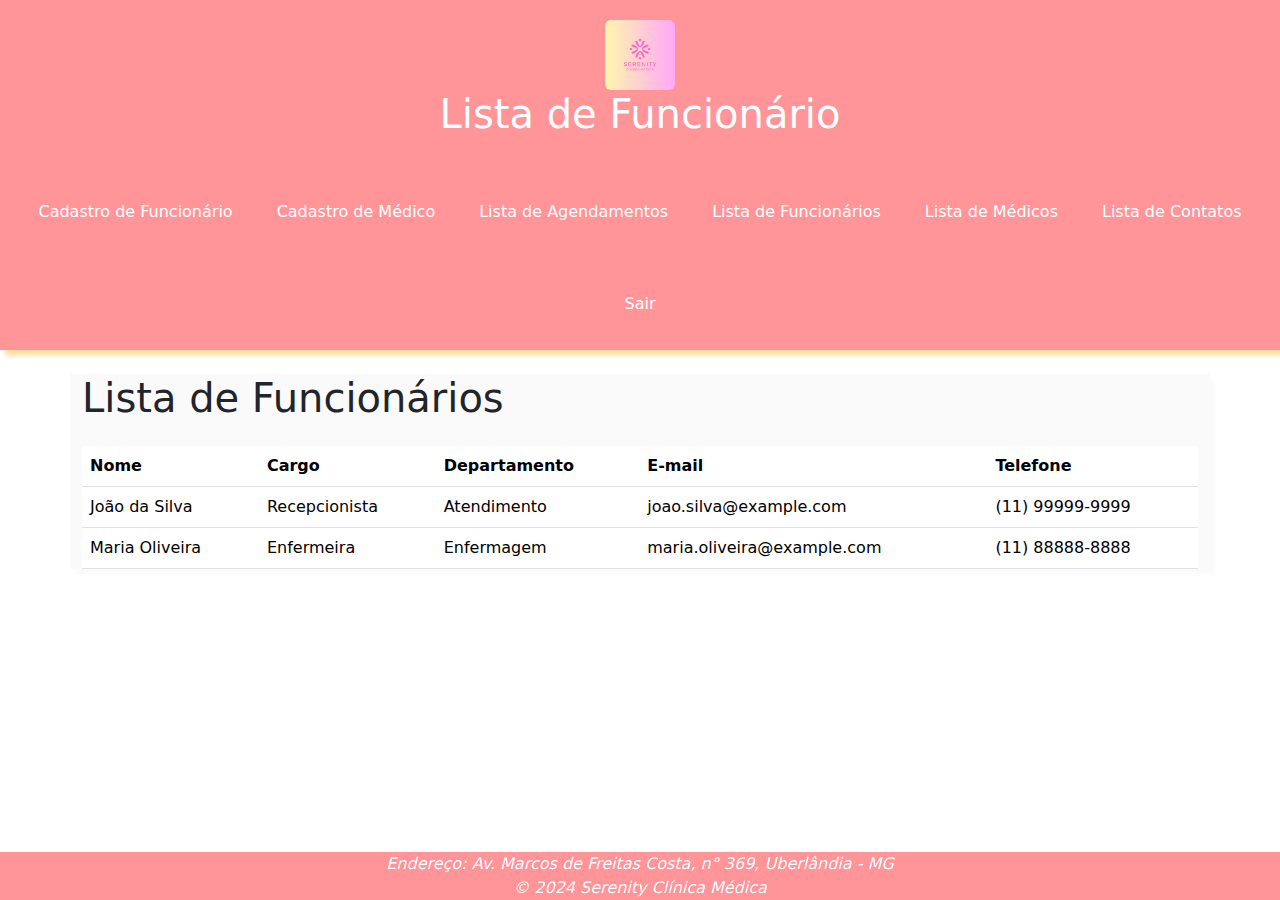
<file: restrito/lista_func.html>
<!DOCTYPE html>
<html lang="pt-br">

<head>
    <meta charset="UTF-8">
    <meta name="viewport" content="width=device-width, initial-scale=1">
    <title>Lista de Funcionário</title>
    <link rel="stylesheet" href="styles_restrito.css">
    <link href="https://cdn.jsdelivr.net/npm/bootstrap@5.3.3/dist/css/bootstrap.min.css" rel="stylesheet">
</head>

<body>
    <header>
        <div class="text-center">
            <img src="../images/logo1.png" class="rounded" alt="logo" height="70" width="70">
        </div>
        <h1 class="text-center">Lista de Funcionário</h1>
    </header>
    <nav>
        <ul class="nav justify-content-center">
            <li class="nav-item"><a class="nav-link" href="#">Cadastro de Funcionário</a></li>
            <li class="nav-item"><a class="nav-link" href="cadastro_medico.html">Cadastro de Médico</a></li>
            <li class="nav-item"><a class="nav-link" href="agendamentos.php">Lista de Agendamentos</a></li>
            <li class="nav-item"><a class="nav-link" href="lista_func.html">Lista de Funcionários</a></li>
            <li class="nav-item"><a class="nav-link" href="medicos.php">Lista de Médicos</a></li>
            <li class="nav-item"><a class="nav-link" href="lista_contatos.html">Lista de Contatos</a></li>
            <li class="nav-item"><a class="nav-link" href="../index.html">Sair</a></li>
        </ul>
    </nav>
    <main class="container mt-4">
        <h1 class="mb-4">Lista de Funcionários</h1>
        <table class="table">
            <thead>
                <tr>
                    <th scope="col">Nome</th>
                    <th scope="col">Cargo</th>
                    <th scope="col">Departamento</th>
                    <th scope="col">E-mail</th>
                    <th scope="col">Telefone</th>
                </tr>
            </thead>
            <tbody>
                <tr>
                    <td>João da Silva</td>
                    <td>Recepcionista</td>
                    <td>Atendimento</td>
                    <td>joao.silva@example.com</td>
                    <td>(11) 99999-9999</td>
                </tr>
                <tr>
                    <td>Maria Oliveira</td>
                    <td>Enfermeira</td>
                    <td>Enfermagem</td>
                    <td>maria.oliveira@example.com</td>
                    <td>(11) 88888-8888</td>
                </tr>
            </tbody>
        </table>
    </main>

    <footer>
        <span><em>Endereço: Av. Marcos de Freitas Costa, n° 369, Uberlândia - MG</em></span><br>
        <span><em>© 2024 Serenity Clínica Médica</em></span>
    </footer>

    <script src="https://cdnjs.cloudflare.com/ajax/libs/bootstrap/5.3.3/js/bootstrap.bundle.min.js"
        integrity="sha384-NJiKhtB0x5XOJ8pjk8qZ3rWJs0fohdk5TlcKwsTtxIjh1Ubhdkv2QF0Bjro8XvZi"
        crossorigin="anonymous"></script>
</body>

</html>
</file>
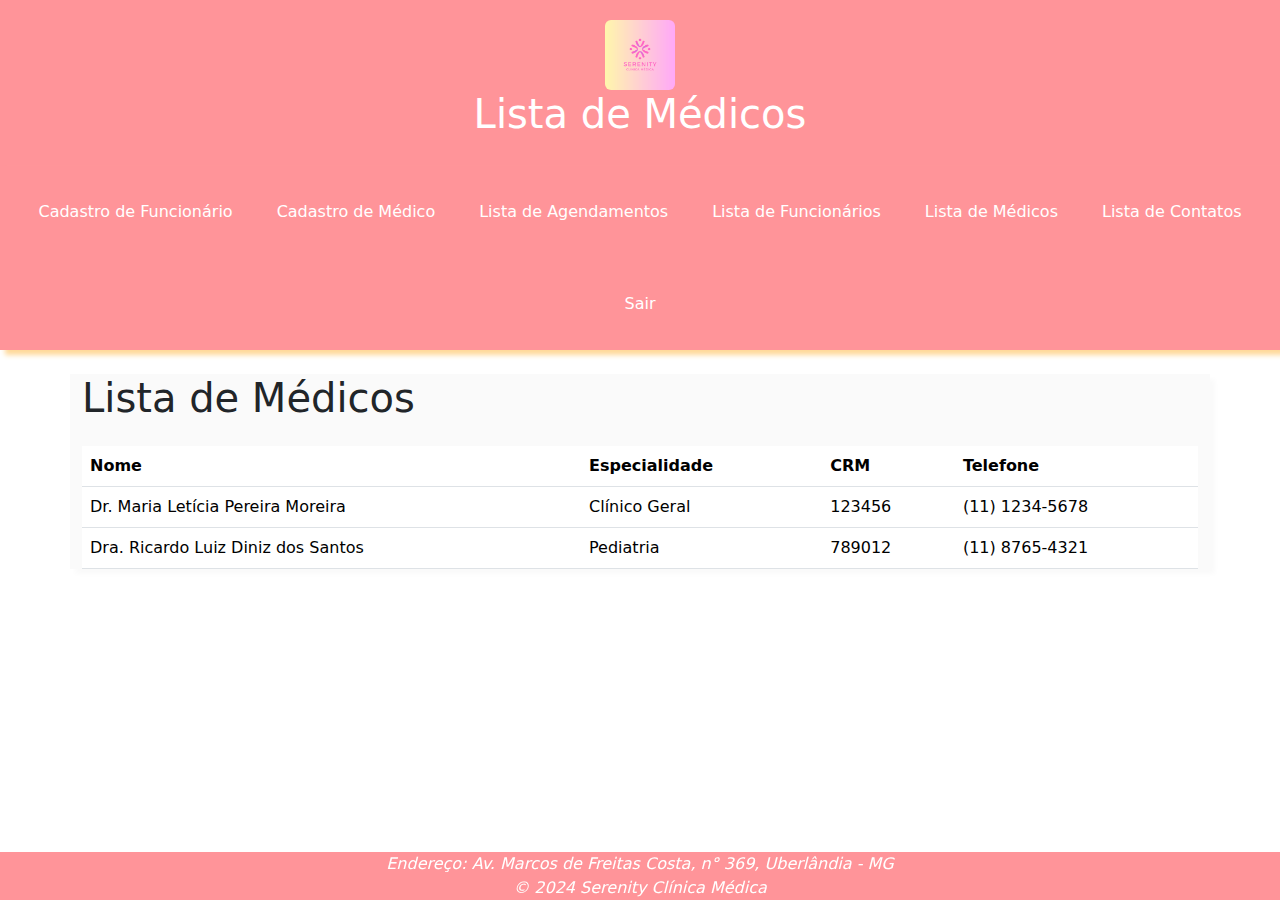
<file: restrito/lista_medico.html>
<!DOCTYPE html>
<html lang="pt-br">

<head>
    <meta charset="UTF-8">
    <meta name="viewport" content="width=device-width, initial-scale=1.0">
    <title>Lista de Médicos</title>
    <link rel="stylesheet" href="styles_restrito.css">
    <link href="https://cdn.jsdelivr.net/npm/bootstrap@5.3.3/dist/css/bootstrap.min.css" rel="stylesheet">
</head>

<body>
    <header>
        <div class="text-center">
            <img src="../images/logo1.png" class="rounded" alt="logo" height="70" width="70">
        </div>
        <h1 class="text-center">Lista de Médicos</h1>
    </header>
    <nav>
        <ul class="nav justify-content-center">
            <li class="nav-item"><a class="nav-link" href="cadastro_func.html">Cadastro de Funcionário</a></li>
            <li class="nav-item"><a class="nav-link" href="cadastro_medico.html">Cadastro de Médico</a></li>
            <li class="nav-item"><a class="nav-link" href="agendamentos.php">Lista de Agendamentos</a></li>
            <li class="nav-item"><a class="nav-link" href="lista_func.html">Lista de Funcionários</a></li>
            <li class="nav-item"><a class="nav-link" href="#">Lista de Médicos</a></li>
            <li class="nav-item"><a class="nav-link" href="lista_contatos.html">Lista de Contatos</a></li>
            <li class="nav-item"><a class="nav-link" href="../index.html">Sair</a></li>
        </ul>
    </nav>

    <main class="container mt-4">
        <h1 class="mb-4">Lista de Médicos</h1>
        <table class="table">
            <thead>
                <tr>
                    <th scope="col">Nome</th>
                    <th scope="col">Especialidade</th>
                    <th scope="col">CRM</th>
                    <th scope="col">Telefone</th>
                </tr>
            </thead>
            <tbody>
                <tr>
                    <td>Dr. Maria Letícia Pereira Moreira</td>
                    <td>Clínico Geral</td>
                    <td>123456</td>
                    <td>(11) 1234-5678</td>
                </tr>
                <tr>
                    <td>Dra. Ricardo Luiz Diniz dos Santos</td>
                    <td>Pediatria</td>
                    <td>789012</td>
                    <td>(11) 8765-4321</td>
                </tr>
            </tbody>
        </table>
    </main>

    <footer>
        <span><em>Endereço: Av. Marcos de Freitas Costa, n° 369, Uberlândia - MG</em></span><br>
        <span><em>© 2024 Serenity Clínica Médica</em></span>
    </footer>

    <script src="https://cdnjs.cloudflare.com/ajax/libs/bootstrap/5.3.3/js/bootstrap.bundle.min.js"
        integrity="sha384-NJiKhtB0x5XOJ8pjk8qZ3rWJs0fohdk5TlcKwsTtxIjh1Ubhdkv2QF0Bjro8XvZi"
        crossorigin="anonymous"></script>
</body>

</html>
</file>
<file: styles.css>
/* Arquivo style.css */

header {
    background-color: #ff9499;
    color: #FFFFFF;
    text-align: center;
    width: 100%;
    padding: 20px 0;
}
body {
    background-color: #fafafa;
    font-family: Helvetica;
    color: #444;
    line-height: 1.5;
    text-align: justify;
    height: 100vh;
    }
main {
    background-color: #FAFAFA;
    width: 70%;
    margin: 0 auto;
    box-shadow: 5px 5px 5px #fafafa;
}
nav  li {
    background-color: #ff9499;
    color: #FFFFFF;
    border: 1px solid #ff9499;
    display: inline-block;
    padding: 25px 5px;
}

nav {
    width: 100%;
    color: #FFFFFF;
    background-color: #ff9499;
    box-shadow: 5px 5px 5px #ffd999;
    text-align: center;
    
}

footer {
    width: 100%;
    color: #fff;
    text-align: center;
    background-color: #ff9499;
    box-shadow: 5px 5px 5px #ffd999;
    position: fixed;
    bottom: 0;
    
}
a {
    color: #444;
    text-decoration: none;

}
p {
    margin: 5%;
}
h2 {
    margin: 5%;
}
a:link, a:visited{
    color: #FFFFFF;
    text-decoration: none;
}
</file>
<file: restrito/styles_restrito.css>
/* Arquivo style.css */

header {
    background-color: #ff9499;
    color: #FFFFFF;
    text-align: center;
    width: 100%;
    padding: 20px 0;
}
body {
    background-color: #fafafa;
    font-family: Helvetica;
    color: #444;
    line-height: 1.5;
    text-align: justify;
    height: 100vh;
    }
main {
    background-color: #FAFAFA;
    width: 70%;
    margin: 0 auto;
    box-shadow: 5px 5px 5px #fafafa;
}
nav  li {
    background-color: #ff9499;
    color: #FFFFFF;
    border: 1px solid #ff9499;
    display: inline-block;
    padding: 25px 5px;
}

nav {
    width: 100%;
    color: #FFFFFF;
    background-color: #ff9499;
    box-shadow: 5px 5px 5px #ffd999;
    text-align: center;
    
}

footer {
    width: 100%;
    color: #fff;
    text-align: center;
    background-color: #ff9499;
    box-shadow: 5px 5px 5px #ffd999;
    position: fixed;
    bottom: 0;
    
}
a {
    color: #444;
    text-decoration: none;

}
p {
    margin: 5%;
}
h2 {
    margin: 5%;
}
a:link, a:visited{
    color: #FFFFFF;
    text-decoration: none;
}
</file>
